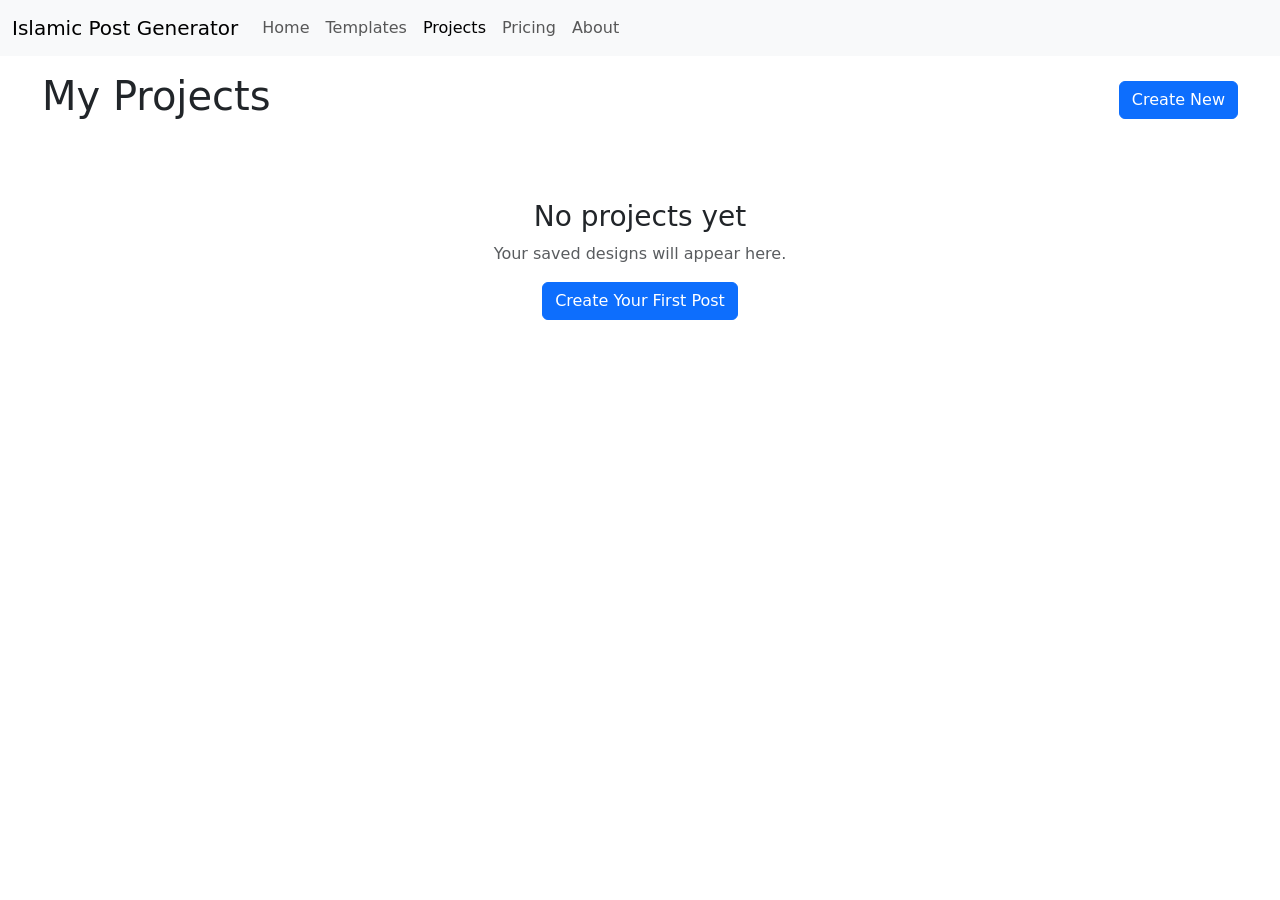
<file: templates/projects.html>
<!doctype html>
<html lang="en">

<head>
    <meta charset="utf-8">
    <meta name="viewport" content="width=device-width, initial-scale=1">

    <title>My Projects - Islamic Post Generator</title>

    <link href="https://cdn.jsdelivr.net/npm/bootstrap@5.3.8/dist/css/bootstrap.min.css"
        rel="stylesheet">
</head>

<body>

    <nav class="navbar navbar-expand-lg bg-body-tertiary">
        <div class="container-fluid">

            <a class="navbar-brand" href="/">Islamic Post Generator</a>

            <div class="collapse navbar-collapse">
                <ul class="navbar-nav">

                    <li class="nav-item">
                        <a class="nav-link" href="/">Home</a>
                    </li>

                    <li class="nav-item">
                        <a class="nav-link" href="/Templates">Templates</a>
                    </li>

                    <li class="nav-item">
                        <a class="nav-link active" href="/projects">Projects</a>
                    </li>

                    <li class="nav-item">
                        <a class="nav-link" href="#">Pricing</a>
                    </li>

                    <li class="nav-item">
                        <a class="nav-link" href="#">About</a>
                    </li>

                </ul>
            </div>

        </div>
    </nav>


    <main class="container pt-3">

        <div class="d-flex justify-content-between align-items-center mb-4" style="margin-left: -40px;
        margin-right: -40px;">

            <h1>My Projects</h1>

            <a href="/editor" class="btn btn-primary">
                 Create New
            </a>

        </div>


        <div class="text-center py-5">

            <h3>No projects yet</h3>

            <p class="text-muted">
                Your saved designs will appear here.
            </p>

            <a href="/editor" class="btn btn-primary">
                Create Your First Post
            </a>

        </div>

    </main>

</body>

</html>
</file>
